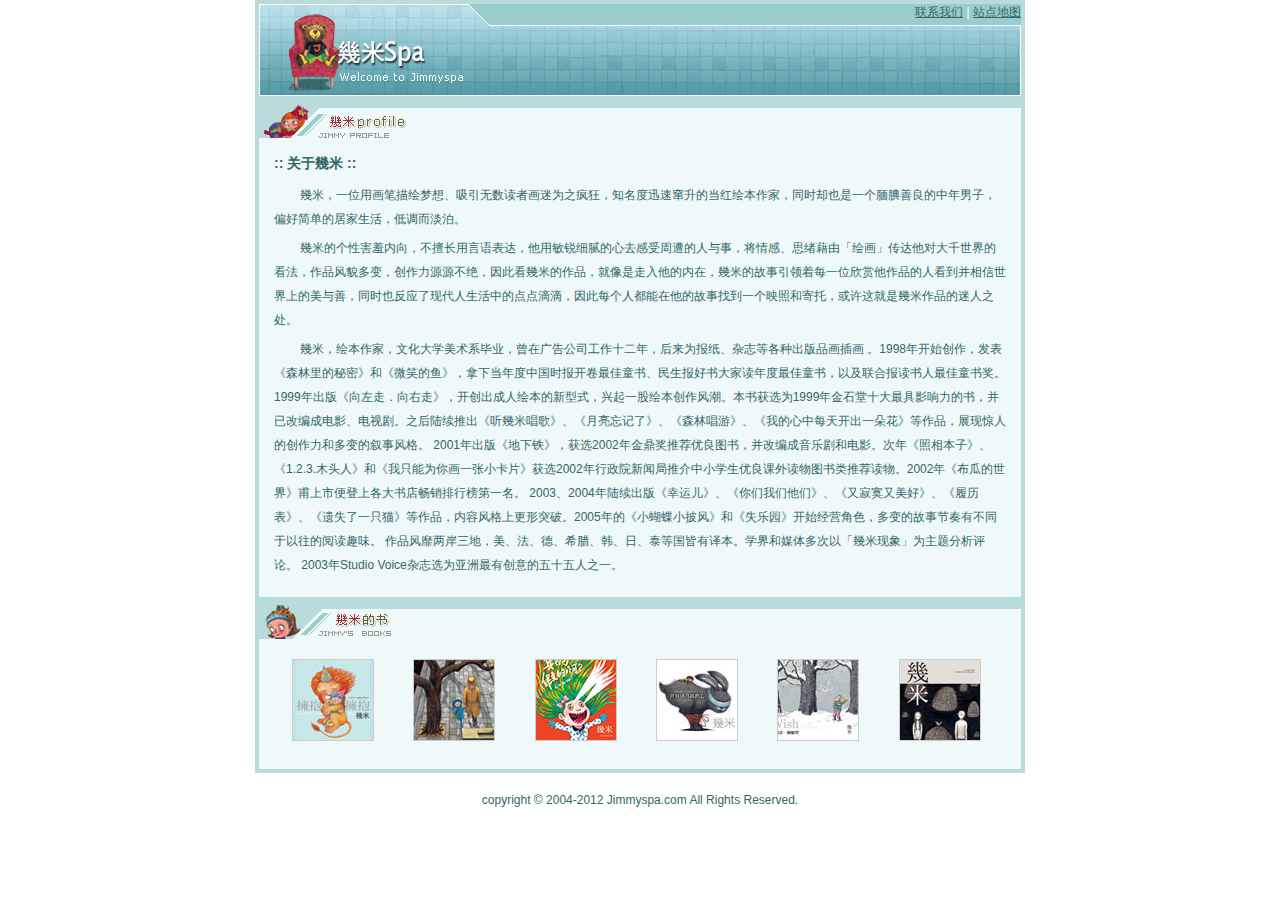
<file: case1/04.html>
<!DOCTYPE html PUBLIC "-//W3C//DTD XHTML 1.0 Transitional//EN" "http://www.w3.org/TR/xhtml1/DTD/xhtml1-transitional.dtd">
<html xmlns="http://www.w3.org/1999/xhtml">
<head>
<meta http-equiv="Content-Type" content="text/html; charset=utf-8" />
<title>幾米简介</title>
<link rel="stylesheet" href="04.css" />
</head>

<body>
<div id="wrap">
<div id="header">
<a href="#">联系我们</a>
&#124;
<a href="#">站点地图</a>
</div>
<div id="mainbody">
<div class="content profile">
<h2>:: 关于幾米 ::</h2>
<p>幾米，一位用画笔描绘梦想、吸引无数读者画迷为之疯狂，知名度迅速窜升的当红绘本作家，同时却也是一个腼腆善良的中年男子，偏好简单的居家生活，低调而淡泊。</p>
              <p>幾米的个性害羞内向，不擅长用言语表达，他用敏锐细腻的心去感受周遭的人与事，将情感、思绪藉由「绘画」传达他对大千世界的看法，作品风貌多变，创作力源源不绝，因此看幾米的作品，就像是走入他的内在，幾米的故事引领着每一位欣赏他作品的人看到并相信世界上的美与善，同时也反应了现代人生活中的点点滴滴，因此每个人都能在他的故事找到一个映照和寄托，或许这就是幾米作品的迷人之处。</p>
              <p>幾米，绘本作家，文化大学美术系毕业，曾在广告公司工作十二年，后来为报纸、杂志等各种出版品画插画 。1998年开始创作，发表《森林里的秘密》和《微笑的鱼》，拿下当年度中国时报开卷最佳童书、民生报好书大家读年度最佳童书，以及联合报读书人最佳童书奖。 1999年出版《向左走．向右走》，开创出成人绘本的新型式，兴起一股绘本创作风潮。本书获选为1999年金石堂十大最具影响力的书，并已改编成电影、电视剧。之后陆续推出《听幾米唱歌》、《月亮忘记了》、《森林唱游》、《我的心中每天开出一朵花》等作品，展现惊人的创作力和多变的叙事风格。 2001年出版《地下铁》，获选2002年金鼎奖推荐优良图书，并改编成音乐剧和电影。次年《照相本子》、《1.2.3.木头人》和《我只能为你画一张小卡片》获选2002年行政院新闻局推介中小学生优良课外读物图书类推荐读物。2002年《布瓜的世界》甫上市便登上各大书店畅销排行榜第一名。 2003、2004年陆续出版《幸运儿》、《你们我们他们》、《又寂寞又美好》、《履历表》、《遗失了一只猫》等作品，内容风格上更形突破。2005年的《小蝴蝶小披风》和《失乐园》开始经营角色，多变的故事节奏有不同于以往的阅读趣味。 作品风靡两岸三地，美、法、德、希腊、韩、日、泰等国皆有译本。学界和媒体多次以「幾米现象」为主题分析评论。 2003年Studio Voice杂志选为亚洲最有创意的五十五人之一。 </p>

</div>
 <div class="content book">
  	<img src="images/book1.jpg" alt="吉米的书" />
    <img src="images/book2.jpg" alt="吉米的书" />
    <img src="images/book3.jpg" alt="吉米的书" />
    <img src="images/book4.jpg" alt="吉米的书" />
    <img src="images/book5.jpg" alt="吉米的书" />
    <img src="images/book6.jpg" alt="吉米的书" />
 </div>
</div>
<div id="footer">copyright &copy; 2004-2012 Jimmyspa.com All Rights Reserved.</div>
</div>
</body>
</html>
</file>
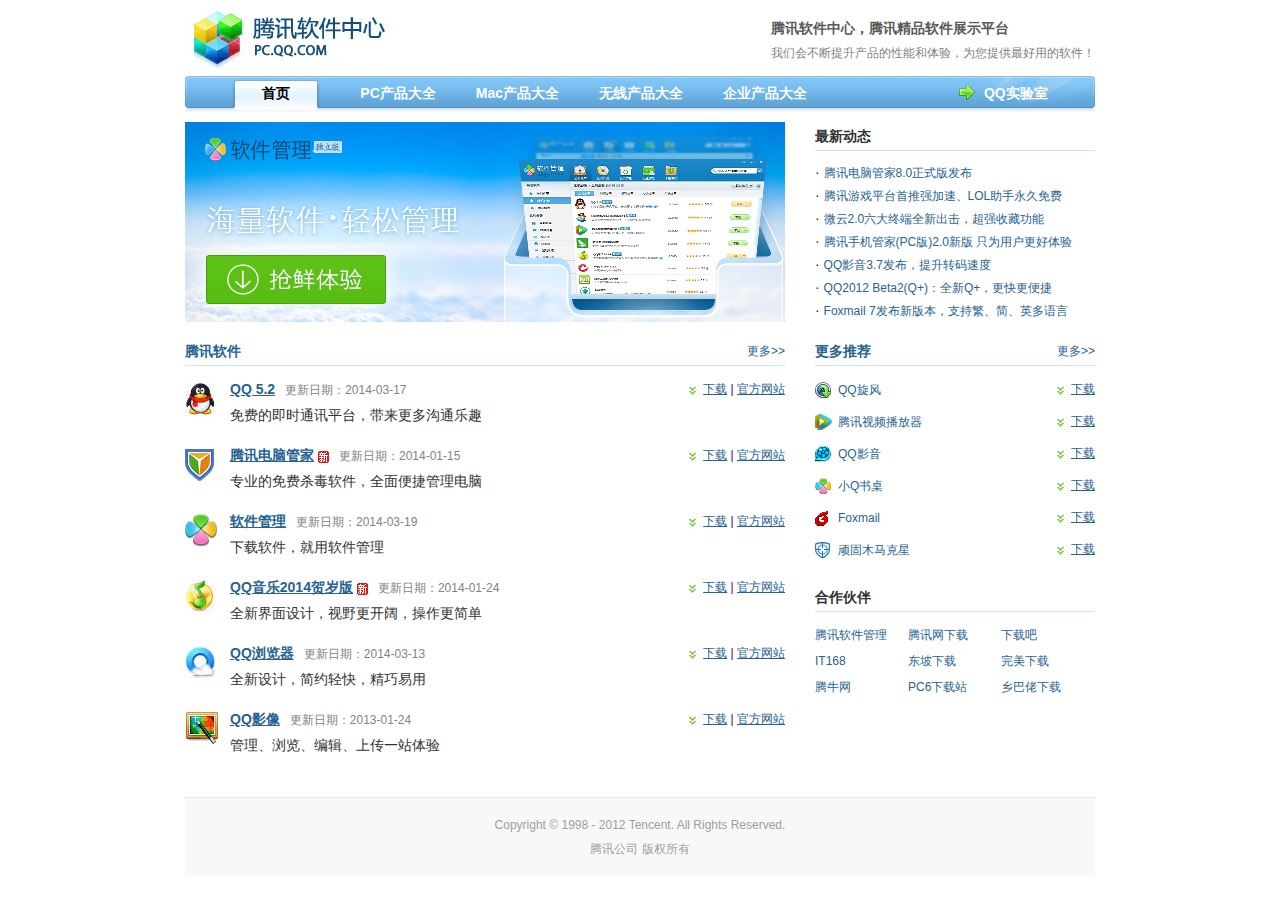
<file: case2/05.html>
<!DOCTYPE html PUBLIC "-//W3C//DTD XHTML 1.0 Transitional//EN" "http://www.w3.org/TR/xhtml1/DTD/xhtml1-transitional.dtd">
<html xmlns="http://www.w3.org/1999/xhtml">
<head>
<meta http-equiv="Content-Type" content="text/html; charset=utf-8" />
<title>腾讯软件中心</title>
<link href="05.css" type="text/css" rel="stylesheet" />
</head>

<body>
<div id="wrap">
  <div id="header">
    <div class="logo">
      <h1><a href="#">腾讯软件中心</a></h1>
      <dl>
        <dt>腾讯软件中心，腾讯精品软件展示平台</dt>
        <dd>我们会不断提升产品的性能和体验，为您提供最好用的软件！</dd>
      </dl>
    </div>
    <div id="nav">
      <ul>
        <li class="current"><a href="#">首页</a></li>
        <li><a href="#">PC产品大全</a></li>
        <li><a href="#">Mac产品大全</a></li>
        <li><a href="#">无线产品大全</a></li>
        <li><a href="#">企业产品大全</a></li>
        <li class="qq_lab"><a href="#">QQ实验室</a></li>
      </ul>
    </div>
  </div>
  <div id="mainbody">
    <div class="content"> <img src="images/banner.png" width="600" height="200" class="margin_btm_15" />
      <div class="box">
        <h2><a href="#">腾讯软件</a><span><a href="#">更多>></a></span></h2>
        <ul class="softwarelist">
          <li>
            <dl class="software_1">
              <dt><a href="#">QQ 5.2</a>更新日期：2014-03-17</dt>
              <dd>免费的即时通讯平台，带来更多沟通乐趣</dd>
            </dl>
            <span><a href="#" class="download">下载</a> | <a href="#">官方网站</a></span> </li>
          <li>
            <dl class="software_2">
              <dt><a href="#" class="new">腾讯电脑管家</a>更新日期：2014-01-15</dt>
              <dd>专业的免费杀毒软件，全面便捷管理电脑</dd>
            </dl>
            <span><a href="#" class="download">下载</a> | <a href="#">官方网站</a></span> </li>
          <li>
            <dl class="software_3">
              <dt><a href="#">软件管理</a>更新日期：2014-03-19</dt>
              <dd>下载软件，就用软件管理</dd>
            </dl>
            <span><a href="#" class="download">下载</a> | <a href="#">官方网站</a></span> </li>
          <li>
            <dl class="software_4">
              <dt><a href="#" class="new">QQ音乐2014贺岁版</a>更新日期：2014-01-24</dt>
              <dd>全新界面设计，视野更开阔，操作更简单</dd>
            </dl>
            <span><a href="#" class="download">下载</a> | <a href="#">官方网站</a></span> </li>
          <li>
            <dl class="software_5">
              <dt><a href="#">QQ浏览器</a>更新日期：2014-03-13</dt>
              <dd>全新设计，简约轻快，精巧易用</dd>
            </dl>
            <span><a href="#" class="download">下载</a> | <a href="#">官方网站</a></span> </li>
          <li>
            <dl class="software_6">
              <dt><a href="#">QQ影像</a>更新日期：2013-01-24</dt>
              <dd>管理、浏览、编辑、上传一站体验</dd>
            </dl>
            <span><a href="#" class="download">下载</a> | <a href="#">官方网站</a></span> </li>
        </ul>
      </div>
    </div>
    <div class="sidebar">
      <div class="box">
        <h2>最新动态</h2>
        <ul class="newslist">
          <li>&middot; <a href="#">腾讯电脑管家8.0正式版发布</a></li>
          <li>&middot; <a href="#">腾讯游戏平台首推强加速、LOL助手永久免费</a></li>
          <li>&middot; <a href="#">微云2.0六大终端全新出击，超强收藏功能</a></li>
          <li>&middot; <a href="#">腾讯手机管家(PC版)2.0新版 只为用户更好体验</a></li>
          <li>&middot; <a href="#">QQ影音3.7发布，提升转码速度</a></li>
          <li>&middot; <a href="#">QQ2012 Beta2(Q+)：全新Q+，更快更便捷</a></li>
          <li>&middot; <a href="#">Foxmail 7发布新版本，支持繁、简、英多语言</a></li>
        </ul>
      </div>
      <div class="box">
        <h2><a href="#">更多推荐</a> <span><a href="#">更多>></a></span></h2>
        <ul class="downlist">
          <li class="soft_r_1"><a href="#">QQ旋风</a><span><a href="#" class="download">下载</a></span></li>
          <li class="soft_r_2"><a href="#">腾讯视频播放器</a><span><a href="#" class="download">下载</a></span></li>
          <li class="soft_r_3"><a href="#">QQ影音</a><span><a href="#" class="download">下载</a></span></li>
          <li class="soft_r_4"><a href="#">小Q书桌</a><span><a href="#" class="download">下载</a></span></li>
          <li class="soft_r_5"><a href="#">Foxmail</a><span><a href="#" class="download">下载</a></span></li>
          <li class="soft_r_6"><a href="#">顽固木马克星</a><span><a href="#" class="download">下载</a></span></li>
        </ul>
      </div>
      <div class="box">
        <h2>合作伙伴</h2>
        <div class="fri_link"><a href="#">腾讯软件管理</a> <a href="#">腾讯网下载</a> <a href="#">下载吧</a> <a href="#">IT168</a><a href="#">东坡下载</a> <a href="#">完美下载</a> <a href="#">腾牛网</a> <a href="#">PC6下载站</a> <a href="#">乡巴佬下载</a></div>
      </div>
    </div>
  </div>
  <div id="footer">
    <ul>
      <li>Copyright © 1998 - 2012 Tencent. All Rights Reserved.</li>
      <li>腾讯公司 版权所有</li>
    </ul>
  </div>
</div>
</body>
</html>
</file>
<file: case1/04.css>
@charset "utf-8";
*{margin:0;padding:0;font-size:12px;color:rgb(52, 102, 103);
    font-family: Arial, Helvetica, sans-serif, 宋体;}
img{margin:10px 18px;border:1px solid #CCC;}
.content{border:4px solid #badbdb;padding:44px 15px 15px;}
.book{background:url(images/t_book.gif) no-repeat #eff9f9;}
#wrap{width:770px;margin:0 auto;}
#header{width:762px;height:92px;border:4px solid #badbdb;background:url(images/banner.gif) no-repeat;text-align:right;color:#fff;}
#mainbody{width:100%;}
#footer{width:100%; text-align:center;padding:20px 0;}
.profile{background:url(images/t_profile.gif) no-repeat #eff9f9;}
div{display:block;}
p{line-height:24px;text-indent:26px;margin-bottom:5px;}
h2{line-height:30px;font-size:14px;margin-bottom:5px;}/* CSS Document */
</file>
<file: case2/05.css>
/* CSS Document */
*{margin:0; padding:0; font-size:14px; color:#323232; list-style:none; font-family:Verdana, Geneva, sans-serif,"宋体";}
a{color:#266392; text-decoration:none;}
a:hover{text-decoration:underline;}
h2{line-height:28px; border-bottom:1px solid #cce6f5; margin-bottom:10px;}
h2 span{float:right;}
h2 span a{font-size:12px; font-weight:normal;}

#wrap{width:910px; margin:0 auto;}

#header,#mainbody{width:100%; overflow:hidden; margin-bottom:10px;}

.logo{width:100%; overflow:hidden; margin-top:5px;}
.logo h1{float:left; background:url(images/logo.gif) no-repeat; width:218px; height:63px; text-indent:-9999px; cursor:pointer;}
.logo dl{float:right; margin-top:10px;}
.logo dt{font-weight:bold; color:#5a5a5a; line-height:26px;}
.logo dd{font-size:12px; color:#828282; line-height:24px;}

#nav{width:100%; margin-top:8px; background:url(images/navbg.gif) no-repeat; height:36px; overflow:hidden;}
#nav ul{width:94%; margin:0 auto; overflow:hidden;}
#nav li{float:left; line-height:34px; font-weight:bold; margin:0 20px; font-size:16px;}
#nav li a{color:#fff;}
#nav li a:hover{text-decoration:none;}
#nav li.current{background:url(images/home.gif) 0 4px no-repeat; width:88px; text-align:center;}
#nav li.current a{color:#000;}
#nav li.qq_lab{float:right; background:url(images/arrow_r.gif) 0 8px no-repeat; padding-left:25px;}

.content{float:left; width:600px;}

.box{width:100%; overflow:hidden; margin-bottom:15px;}

.sidebar{float:right; width:280px;}
.sidebar li a{font-size:12px;}

.softwarelist{width:100%; overflow:hidden;}
.softwarelist li{margin-bottom:15px; width:100%; overflow:hidden;}
.softwarelist li dl{float:left; padding-left:45px;}
.softwarelist li span{float:right; font-size:12px; color:#630063; margin-top:5px;}
.softwarelist li span a{font-size:12px; text-decoration:underline;}
.softwarelist li span a:hover{text-decoration:none;}
.softwarelist li dt{font-size:12px; color:#828282; line-height:26px;}
.softwarelist li dt a{ text-decoration:underline; font-weight:bold; margin-right:10px;}
.softwarelist li dt a:hover{text-decoration:none;}
.softwarelist li dd{line-height:24px;}
.software_1{background:url(images/icon_1.gif) 0 5px no-repeat;}
.software_2{background:url(images/icon_2.gif) 0 5px no-repeat;}
.software_3{background:url(images/icon_3.gif) 0 5px no-repeat;}
.software_4{background:url(images/icon_4.gif) 0 5px no-repeat;}
.software_5{background:url(images/icon_5.gif) 0 5px no-repeat;}
.software_6{background:url(images/icon_6.gif) 0 5px no-repeat;}
.new{background:url(images/new.gif) right 4px no-repeat; padding-right:15px;}
.download{padding:3px 0 0 15px; background:url(images/downicon.gif) 0 6px no-repeat;} 

.downlist{width:100%; overflow:hidden;}
.downlist li{overflow:hidden; line-height:26px; padding-left:23px; margin-bottom:5px;}
.downlist li span{float:right; font-size:12px; color:#630063;}
.downlist li span a{font-size:12px; text-decoration:underline;}
.downlist li span a:hover{text-decoration:none;}
.soft_r_1{background:url(images/soft_r_1.gif) 0 5px no-repeat;}
.soft_r_2{background:url(images/soft_r_2.gif) 0 5px no-repeat;}
.soft_r_3{background:url(images/soft_r_3.gif) 0 5px no-repeat;}
.soft_r_4{background:url(images/soft_r_4.gif) 0 5px no-repeat;}
.soft_r_5{background:url(images/soft_r_5.gif) 0 5px no-repeat;}
.soft_r_6{background:url(images/soft_r_6.gif) 0 5px no-repeat;}

.newslist{width:100%;}
.newslist li{line-height:22px;}

.fri_link{width:100%;}
.fri_link a{width:88px; float:left; font-size:12px; margin-right:5px; line-height:26px;}

.margin_btm_15{margin-bottom:15px;}

#footer{margin-top:10px; padding:15px 0; width:100%; text-align:center; border-top:1px solid #e6e6e6; background:#f8f8f8;}
#footer li{line-height:24px; color:#9e9e9e; font-size:12px;}

	
	/* CSS Document */
</file>
